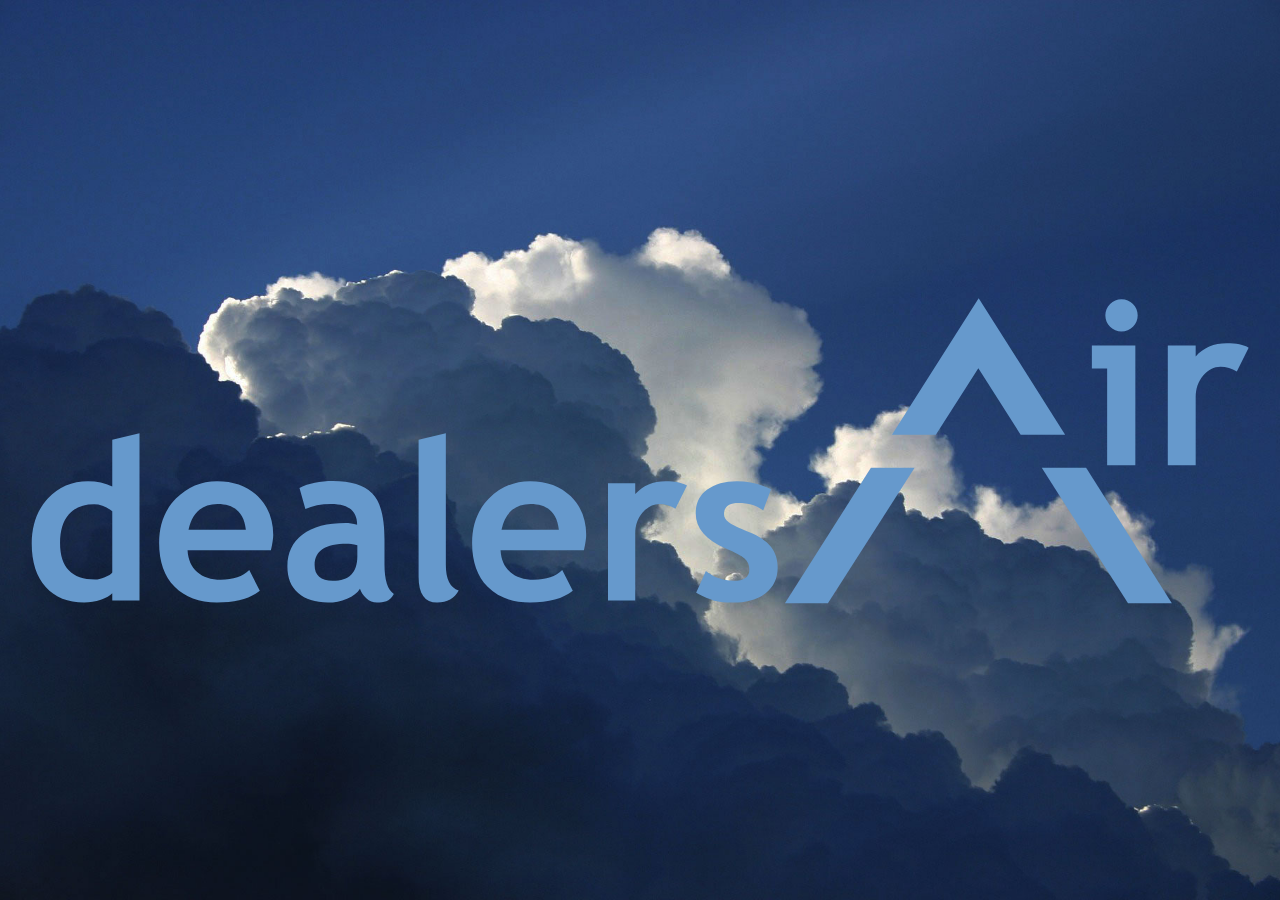
<file: index.html>
<!DOCTYPE html>
<html lang="en">
<head>
	<meta charset="UTF-8">
	<meta name="viewport" content="width=device-width,initial-scale=1.0">
	<link rel="stylesheet" href="css/style.css">
	<title>dealersAir</title>
	<!--favicons/-->
   <link rel="apple-touch-icon" sizes="57x57" href="/apple-icon-57x57.png">
   <link rel="apple-touch-icon" sizes="60x60" href="/apple-icon-60x60.png">
   <link rel="apple-touch-icon" sizes="72x72" href="/apple-icon-72x72.png">
   <link rel="apple-touch-icon" sizes="76x76" href="/apple-icon-76x76.png">
   <link rel="apple-touch-icon" sizes="114x114" href="/apple-icon-114x114.png">
   <link rel="apple-touch-icon" sizes="120x120" href="/apple-icon-120x120.png">
   <link rel="apple-touch-icon" sizes="144x144" href="/apple-icon-144x144.png">
   <link rel="apple-touch-icon" sizes="152x152" href="/apple-icon-152x152.png">
   <link rel="apple-touch-icon" sizes="180x180" href="/apple-icon-180x180.png">
   <link rel="icon" type="image/png" sizes="192x192" href="/android-icon-192x192.png">
   <link rel="icon" type="image/png" sizes="32x32" href="/favicon-32x32.png">
   <link rel="icon" type="image/png" sizes="96x96" href="/favicon-96x96.png">
   <link rel="icon" type="image/png" sizes="16x16" href="/favicon-16x16.png">
   <link rel="manifest" href="/manifest.json">
   <meta name="msapplication-TileColor" content="#ffffff">
   <meta name="msapplication-TileImage" content="/ms-icon-144x144.png">
   <meta name="theme-color" content="#ffffff">
   <link rel="shortcut icon" href="/favicon.ico" type="image/x-icon">
   <link rel="icon" href="/favicon.ico" type="image/x-icon">
   <!--/favicons-->
</head>
<body>
	
	<img class="dealersair-img" src="images/dealersair.svg" alt="dealersair.com">

	<script>
		(function(i,s,o,g,r,a,m){i['GoogleAnalyticsObject']=r;i[r]=i[r]||function(){
			(i[r].q=i[r].q||[]).push(arguments)},i[r].l=1*new Date();a=s.createElement(o),
			m=s.getElementsByTagName(o)[0];a.async=1;a.src=g;m.parentNode.insertBefore(a,m)
		})(window,document,'script','//www.google-analytics.com/analytics.js','ga');

		ga('create', 'UA-49744337-1', 'auto');
		ga('send', 'pageview');
	</script>

	<!-- Yandex.Metrika counter -->
	<script type="text/javascript">
		(function (d, w, c) {
			(w[c] = w[c] || []).push(function() {
				try {
					w.yaCounter25953469 = new Ya.Metrika({
						id:25953469,
						clickmap:true,
						trackLinks:true,
						accurateTrackBounce:true
					});
				} catch(e) { }
			});

			var n = d.getElementsByTagName("script")[0],
			s = d.createElement("script"),
			f = function () { n.parentNode.insertBefore(s, n); };
			s.type = "text/javascript";
			s.async = true;
			s.src = "https://mc.yandex.ru/metrika/watch.js";

			if (w.opera == "[object Opera]") {
				d.addEventListener("DOMContentLoaded", f, false);
			} else { f(); }
		})(document, window, "yandex_metrika_callbacks");
	</script>
	<noscript><div><img src="https://mc.yandex.ru/watch/25953469" style="position:absolute; left:-9999px;" alt="" /></div></noscript>
	<!-- /Yandex.Metrika counter -->
</body>
</html>
</file>
<file: css/style.css>
html, body, div, span, iframe, h1, h2, h3, h4, h5, h6, p, blockquote, a, img, strong, b, i, ol, ul, li, form, label, input, textarea, button, header, footer, main, section, nav, article, aside {
  margin: 0;
  padding: 0;
  outline: none;
  font-weight: inherit;
  font-style: inherit;
  font-size: inherit;
  font-family: inherit;
  color: inherit;
  line-height: inherit;
  vertical-align: baseline;
  box-sizing: border-box;
}

html, body {
  height: 100%;
}

body{
  display: flex;
  align-items: center;
  padding: 30px;
  overflow: hidden;
  background: url("../images/sky.jpg") no-repeat 50% 50%;
  background-size: cover;
}

.dealersair-img{
  display: inline-block;
  width: 100%;
  height: auto;
  position: relative;
}
</file>
